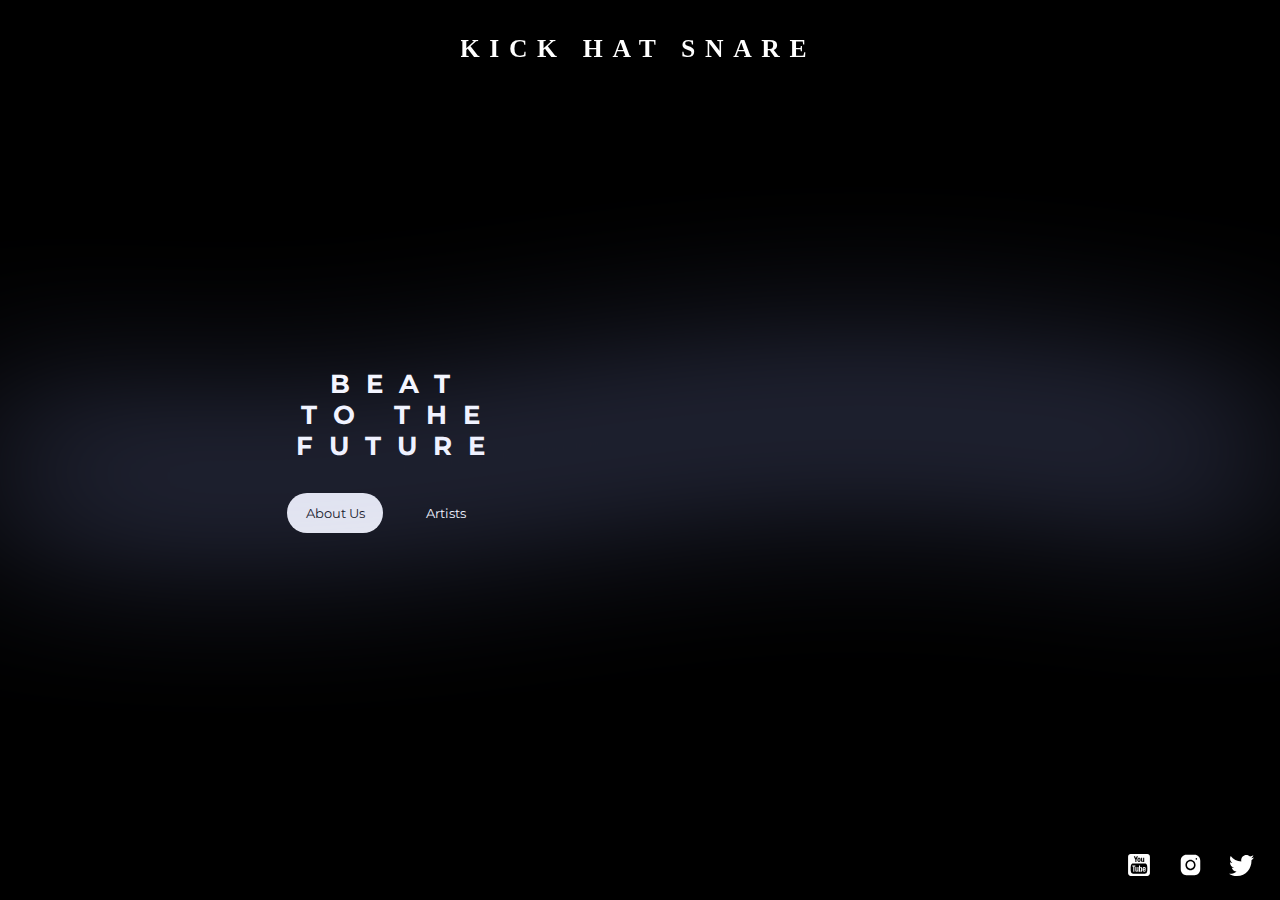
<file: index.html>
<!DOCTYPE html>
<html lang="en">
  <head>
    <title>KICK HAT SNARE</title>

    <!-- META TAGS -->
    <meta charset="UTF-8" />
    <meta http-equiv="X-UA-Compatible" content="IE=edge" />
    <meta http-equiv="content-type" content="text/html; charset=UTF-8" />
    <meta
      name="viewport"
      content="width=device-width, initial-scale=1.0, maximum-scale=1.0, user-scalable=0"
    />

    <meta name="title" content="KICK HAT SNARE | BEAT TO THE FUTURE" />
    <meta property="og:title" content="KICK HAT SNARE | BEAT TO THE FUTURE" />
    <meta
      name="description"
      content="KICK HAT SNARE is a record label from Argentina that showcases the authentic stories and positive messages of its artists through their lyrics."
    />
    <meta
      name="og:description"
      content="KICK HAT SNARE is a record label from Argentina that showcases the authentic stories and positive messages of its artists through their lyrics."
    />
    <meta name="keywords" content="KICK HAT SNARE, KHS, MUSIC, JAE SVN" />
    <meta
      property="og:image"
      content="https://kickhatsnare.com/assets/images/khs-logo.png"
    />
    <meta property="og:url" content="https://kickhatsnare.com" />

    <!-- FAVICON -->
    <link rel="icon" type="image/x-icon" href="./favicon.ico" sizes="32x32" />

    <!-- STYLING -->
    <link rel="preconnect" href="https://fonts.googleapis.com" />
    <link rel="preconnect" href="https://fonts.gstatic.com" crossorigin />
    <link
      href="https://fonts.googleapis.com/css2?family=Montserrat:wght@500;700;900&display=swap"
      rel="stylesheet"
    />
    <link rel="stylesheet" href="./css/style.css" />
  </head>
  <body>
    <!-- BACKGROUND -->
    <div id="sine-wave"></div>

    <header>
      <img
        class="khs-logo"
        src="./assets/images/kickhatsnare-logo.svg"
        draggable="false"
        alt="KICK HAT SNARE Logo"
      />
    </header>
    <!-- CONTENT - START -->
    <div class="content-wrapper" id="content">
      <!-- HOME - START -->
      <div id="home-container" class="show">
        <div class="slogan-wrapper">
          <h1 class="slogan-text">BEAT<br />TO THE<br />FUTURE</h1>
          <div class="buttons-wrapper">
            <button class="about-us-button white-button">About Us</button>
            <button class="artists-button secondary-button">Artists</button>
          </div>
        </div>
        <iframe
          class="youtube-video"
          width="560"
          height="315"
          src="https://www.youtube.com/embed/SsdYZSIhiJs?si=HUrIzrW68fE2Bn7I"
          title="YouTube video player"
          frameborder="0"
          allow="accelerometer; autoplay; clipboard-write; encrypted-media; gyroscope; picture-in-picture; web-share"
          allowfullscreen
        ></iframe>
      </div>
      <!-- HOME - END -->

      <!-- ABOUT US - START -->
      <div id="about-us-container" class="hide">
        <div class="about-wrapper">
          <h2 class="about-us-text">ABOUT US</h2>
          <p>
            <strong>KICK HAT SNARE</strong> is a record label from Argentina
            that showcases the
            <strong>authentic stories and positive messages</strong> of its
            artists through their lyrics. <br />
            <br />
            We believe that <u>music is a force for good</u> in the world. It
            can help people get through their days and therefore
            <i>build their future</i>
            around it.
          </p>
          <div class="about-buttons">
            <button class="home-button white-button">Home</button>
            <button class="artists-button secondary-button">Artists</button>
          </div>
        </div>
        <img
          class="khs-logo-image"
          src="/assets/images/khs-logo.svg"
          alt="KICK HAT SNARE KHS Logo"
        />
      </div>
      <!-- ABOUT US - END -->

      <!-- ARTISTS - START -->
      <div id="artists-container" class="hide">
        <div class="artists-wrapper">
          <div class="artist-wrapper">
            <a href="https://jaesvn.kickhatsnare.com" draggable="false">
              <img
                class="artist-image"
                src="./assets/images/jaesvn-profile.webp"
                draggable="false"
                alt="Medium shot of KHS artist JAE SVN in violet and orange colors"
            /></a>
            <div class="artist-details-wrapper">
              <a
                class="artist-link"
                href="https://jaesvn.kickhatsnare.com"
                draggable="false"
              >
                <h2>JAE SVN</h2>
              </a>
              <span>Director, Artist</span>
            </div>
          </div>

          <button class="home-button white-button">Home</button>
        </div>
      </div>
      <!-- ABOUT US - END -->
    </div>
    <!-- CONTENT - END -->

    <!-- SOCIALS -->
    <div class="social-media-wrapper">
      <a
        class="social-media-link"
        href="https://www.youtube.com/@KICKHATSNARE"
        target="_blank"
      >
        <img
          class="social-media youtube"
          src="/assets/images/social-media/youtube.svg"
          draggable="false"
          alt="YouTube Icon"
        />
      </a>
      <a
        class="social-media-link"
        href="https://www.instagram.com/kick.hat.snare"
        target="_blank"
      >
        <img
          class="social-media instagram"
          src="/assets/images/social-media/instagram.svg"
          draggable="false"
          alt="Instagram Icon"
        />
      </a>
      <a
        class="social-media-link"
        href="https://twitter.com/KICKHATSNARE"
        target="_blank"
      >
        <img
          class="social-media twitter"
          src="/assets/images/social-media/twitter.svg"
          draggable="false"
          alt="Twitter Icon"
        />
      </a>
    </div>
  </body>

  <script>
    const sections = ["home", "about-us", "artists"];

    function showSection(id) {
      sections.forEach((section) => {
        const container = document.getElementById(`${section}-container`);
        if (section === id) {
          container.style.display = "flex";
        } else {
          container.style.display = "none";
        }
      });
    }

    sections.forEach((section) => {
      let buttons = document.getElementsByClassName(`${section}-button`);
      for (let i = 0; i < buttons.length; i++) {
        buttons[i].onclick = function () {
          showSection(section);
        };
      }
    });
  </script>
  <script src="js/sine-wave.js"></script>
</html>
</file>
<file: css/style.css>
@import url("https://fonts.googleapis.com/css2?family=Montserrat:wght@500;700;900&display=swap");

html,
body {
  width: 100%;
  height: 100%;
  padding: 0;
  margin: 0;
  background-color: black;
  font-family: "Montserrat", Arial, sans-serif;
  color: white;
  overflow: hidden;
}

header {
  position: absolute;
  display: flex;
  justify-content: center;
  align-items: center;
  top: 0;
  width: 100%;
  height: 6rem;
}

header .khs-logo {
  filter: invert();
  max-width: 28vw;
  min-width: 15rem;
  user-select: none;
}

#sine-wave {
  width: 100%;
  height: 100%;
  position: fixed;
  display: flex;
  align-items: center;
  justify-content: center;

  & path {
    filter: blur(10vh);
  }
}

.content-wrapper {
  display: flex;
  justify-content: center;
  align-items: center;
  height: 100%;
  width: 100%;
}

#home-container {
  width: 100%;
  height: 100%;
  justify-content: center;
  align-items: center;
}

#about-us-container {
  width: 100%;
  height: 100%;
  justify-content: center;
  align-items: center;
}

#artists-container {
  width: 100%;
  height: 100%;
  justify-content: center;
  align-items: center;
}

.slogan-text {
  margin: 0;
  text-align: center;
  margin-left: 1rem;
  margin-bottom: 2rem;
  letter-spacing: 1rem;
  font-size: max(1.5rem, 2vw);
  font-weight: 700;
}

.youtube-video {
  max-width: 30vw;
  min-width: 18rem;
  max-height: 34vh;
  min-height: 10rem;
  height: 35vh;
  margin-left: 9vw;
  border-radius: 1rem;
  -webkit-animation: slide-in-blurred-top 0.6s cubic-bezier(0.23, 1, 0.32, 1)
    both;
  animation: slide-in-blurred-top 0.6s cubic-bezier(0.23, 1, 0.32, 1) both;
}

.slogan-wrapper {
  display: flex;
  flex-direction: column;
  justify-content: space-around;
  -webkit-animation: slide-in-blurred-bottom 0.6s cubic-bezier(0.23, 1, 0.32, 1)
    both;
  animation: slide-in-blurred-bottom 0.6s cubic-bezier(0.23, 1, 0.32, 1) both;
}

.buttons-wrapper {
  display: flex;
  flex-direction: row;
  justify-content: space-around;
}

.white-button {
  font-family: "Montserrat", Arial, sans-serif;
  height: 2.5rem;
  width: 6rem;
  border-radius: 2rem;
  outline: none;
  border: none;
  cursor: pointer;
}

.secondary-button {
  font-family: "Montserrat", Arial, sans-serif;
  height: 2.5rem;
  width: 6rem;
  background-color: transparent;
  color: white;
  outline: none;
  border: none;
  cursor: pointer;
}

.khs-image {
  height: 23rem;
  border-radius: 3rem;
  margin-left: 10rem;
}

.khs-logo-image {
  aspect-ratio: 1/1;
  max-height: 20vw;
  min-height: 18rem;
  border-radius: 3rem;
  margin-left: 2.5rem;
  z-index: 1;
  user-select: none;
  margin-left: 9vw;
  -webkit-animation: slide-in-blurred-top 0.6s cubic-bezier(0.23, 1, 0.32, 1)
    both;
  animation: slide-in-blurred-top 0.6s cubic-bezier(0.23, 1, 0.32, 1) both;
}

.about-wrapper {
  text-align: center;
  width: 30rem;
  -webkit-animation: slide-in-blurred-bottom 0.6s cubic-bezier(0.23, 1, 0.32, 1)
    both;
  animation: slide-in-blurred-bottom 0.6s cubic-bezier(0.23, 1, 0.32, 1) both;
}

.about-us-text {
  font-size: max(1.5rem, 2vw);
  margin-left: 1rem;
  margin-bottom: 2rem;
  letter-spacing: 1rem;
}

.about-wrapper p {
  font-size: max(0.9rem, 0.9vw);
}

.about-buttons {
  margin-top: 2rem;
}

.artist-wrapper {
  -webkit-animation: bounce-in-top 1.1s both;
  animation: bounce-in-top 1.1s both;
}

.artist-image {
  background: transparent url("/assets/images/loading.svg") no-repeat scroll
    center center;
  max-height: calc(12vw + 10rem);
  min-height: 15rem;
  border-radius: 5vh;
  user-select: none;
}

.artist-link {
  color: white;
  text-decoration: none;
}

.artist-linka:visited {
  color: white;
}

.artists-wrapper {
  display: flex;
  flex-direction: column;
  justify-content: center;
  align-items: center;
}

.artists-wrapper h2 {
  margin-bottom: 0;
}

.artists-wrapper span {
  color: #e4e4e4;
}

.artists-wrapper .white-button {
  position: absolute;
  bottom: 0;
  margin-bottom: 2vh;
}

.artist-details-wrapper {
  text-align: center;
}

.show {
  display: flex;
}

.hide {
  display: none;
}

.social-media-wrapper {
  position: fixed;
  display: flex;
  flex-direction: row;
  justify-content: flex-end;
  bottom: 0;
  right: 0;
}

.social-media {
  max-height: 2vw;
  min-height: 1.5rem;
  margin-right: 2vw;
  margin-bottom: 2vh;
  user-select: none;
}

/* ----------------------------------------------
 * Generated by Animista on 2024-2-1 16:20:2
 * Licensed under FreeBSD License.
 * See http://animista.net/license for more info. 
 * w: http://animista.net, t: @cssanimista
 * ---------------------------------------------- */

/**
 * ----------------------------------------
 * animation slide-in-blurred-top
 * ----------------------------------------
 */
@-webkit-keyframes slide-in-blurred-top {
  0% {
    -webkit-transform: translateY(-1000px) scaleY(2.5) scaleX(0.2);
    transform: translateY(-1000px) scaleY(2.5) scaleX(0.2);
    -webkit-transform-origin: 50% 0%;
    transform-origin: 50% 0%;
    -webkit-filter: blur(40px);
    filter: blur(40px);
    opacity: 0;
  }
  100% {
    -webkit-transform: translateY(0) scaleY(1) scaleX(1);
    transform: translateY(0) scaleY(1) scaleX(1);
    -webkit-transform-origin: 50% 50%;
    transform-origin: 50% 50%;
    -webkit-filter: blur(0);
    filter: blur(0);
    opacity: 1;
  }
}
@keyframes slide-in-blurred-top {
  0% {
    -webkit-transform: translateY(-1000px) scaleY(2.5) scaleX(0.2);
    transform: translateY(-1000px) scaleY(2.5) scaleX(0.2);
    -webkit-transform-origin: 50% 0%;
    transform-origin: 50% 0%;
    -webkit-filter: blur(40px);
    filter: blur(40px);
    opacity: 0;
  }
  100% {
    -webkit-transform: translateY(0) scaleY(1) scaleX(1);
    transform: translateY(0) scaleY(1) scaleX(1);
    -webkit-transform-origin: 50% 50%;
    transform-origin: 50% 50%;
    -webkit-filter: blur(0);
    filter: blur(0);
    opacity: 1;
  }
}

/* ----------------------------------------------
 * Generated by Animista on 2024-2-1 16:21:15
 * Licensed under FreeBSD License.
 * See http://animista.net/license for more info. 
 * w: http://animista.net, t: @cssanimista
 * ---------------------------------------------- */

/**
 * ----------------------------------------
 * animation slide-in-blurred-bottom
 * ----------------------------------------
 */
@-webkit-keyframes slide-in-blurred-bottom {
  0% {
    -webkit-transform: translateY(1000px) scaleY(2.5) scaleX(0.2);
    transform: translateY(1000px) scaleY(2.5) scaleX(0.2);
    -webkit-transform-origin: 50% 100%;
    transform-origin: 50% 100%;
    -webkit-filter: blur(40px);
    filter: blur(40px);
    opacity: 0;
  }
  100% {
    -webkit-transform: translateY(0) scaleY(1) scaleX(1);
    transform: translateY(0) scaleY(1) scaleX(1);
    -webkit-transform-origin: 50% 50%;
    transform-origin: 50% 50%;
    -webkit-filter: blur(0);
    filter: blur(0);
    opacity: 1;
  }
}
@keyframes slide-in-blurred-bottom {
  0% {
    -webkit-transform: translateY(1000px) scaleY(2.5) scaleX(0.2);
    transform: translateY(1000px) scaleY(2.5) scaleX(0.2);
    -webkit-transform-origin: 50% 100%;
    transform-origin: 50% 100%;
    -webkit-filter: blur(40px);
    filter: blur(40px);
    opacity: 0;
  }
  100% {
    -webkit-transform: translateY(0) scaleY(1) scaleX(1);
    transform: translateY(0) scaleY(1) scaleX(1);
    -webkit-transform-origin: 50% 50%;
    transform-origin: 50% 50%;
    -webkit-filter: blur(0);
    filter: blur(0);
    opacity: 1;
  }
}

/* ----------------------------------------------
 * Generated by Animista on 2024-2-1 16:24:38
 * Licensed under FreeBSD License.
 * See http://animista.net/license for more info. 
 * w: http://animista.net, t: @cssanimista
 * ---------------------------------------------- */

/**
 * ----------------------------------------
 * animation bounce-in-top
 * ----------------------------------------
 */
@-webkit-keyframes bounce-in-top {
  0% {
    -webkit-transform: translateY(-500px);
    transform: translateY(-500px);
    -webkit-animation-timing-function: ease-in;
    animation-timing-function: ease-in;
    opacity: 0;
  }
  38% {
    -webkit-transform: translateY(0);
    transform: translateY(0);
    -webkit-animation-timing-function: ease-out;
    animation-timing-function: ease-out;
    opacity: 1;
  }
  55% {
    -webkit-transform: translateY(-65px);
    transform: translateY(-65px);
    -webkit-animation-timing-function: ease-in;
    animation-timing-function: ease-in;
  }
  72% {
    -webkit-transform: translateY(0);
    transform: translateY(0);
    -webkit-animation-timing-function: ease-out;
    animation-timing-function: ease-out;
  }
  81% {
    -webkit-transform: translateY(-28px);
    transform: translateY(-28px);
    -webkit-animation-timing-function: ease-in;
    animation-timing-function: ease-in;
  }
  90% {
    -webkit-transform: translateY(0);
    transform: translateY(0);
    -webkit-animation-timing-function: ease-out;
    animation-timing-function: ease-out;
  }
  95% {
    -webkit-transform: translateY(-8px);
    transform: translateY(-8px);
    -webkit-animation-timing-function: ease-in;
    animation-timing-function: ease-in;
  }
  100% {
    -webkit-transform: translateY(0);
    transform: translateY(0);
    -webkit-animation-timing-function: ease-out;
    animation-timing-function: ease-out;
  }
}
@keyframes bounce-in-top {
  0% {
    -webkit-transform: translateY(-500px);
    transform: translateY(-500px);
    -webkit-animation-timing-function: ease-in;
    animation-timing-function: ease-in;
    opacity: 0;
  }
  38% {
    -webkit-transform: translateY(0);
    transform: translateY(0);
    -webkit-animation-timing-function: ease-out;
    animation-timing-function: ease-out;
    opacity: 1;
  }
  55% {
    -webkit-transform: translateY(-65px);
    transform: translateY(-65px);
    -webkit-animation-timing-function: ease-in;
    animation-timing-function: ease-in;
  }
  72% {
    -webkit-transform: translateY(0);
    transform: translateY(0);
    -webkit-animation-timing-function: ease-out;
    animation-timing-function: ease-out;
  }
  81% {
    -webkit-transform: translateY(-28px);
    transform: translateY(-28px);
    -webkit-animation-timing-function: ease-in;
    animation-timing-function: ease-in;
  }
  90% {
    -webkit-transform: translateY(0);
    transform: translateY(0);
    -webkit-animation-timing-function: ease-out;
    animation-timing-function: ease-out;
  }
  95% {
    -webkit-transform: translateY(-8px);
    transform: translateY(-8px);
    -webkit-animation-timing-function: ease-in;
    animation-timing-function: ease-in;
  }
  100% {
    -webkit-transform: translateY(0);
    transform: translateY(0);
    -webkit-animation-timing-function: ease-out;
    animation-timing-function: ease-out;
  }
}

/* CONTENT RESIZING */
@media only screen and (max-width: 850px) {
  #home-container {
    flex-direction: column;
  }

  .slogan-wrapper {
    margin-bottom: 2rem;
  }

  .youtube-video {
    margin-left: 0;
  }

  .khs-logo-image {
    display: none;
  }

  .about-wrapper {
    max-width: 60vw;
    min-width: 13rem;
  }
}

@media only screen and (max-width: 400px) {
  .youtube-video {
    display: none;
  }
}
</file>
